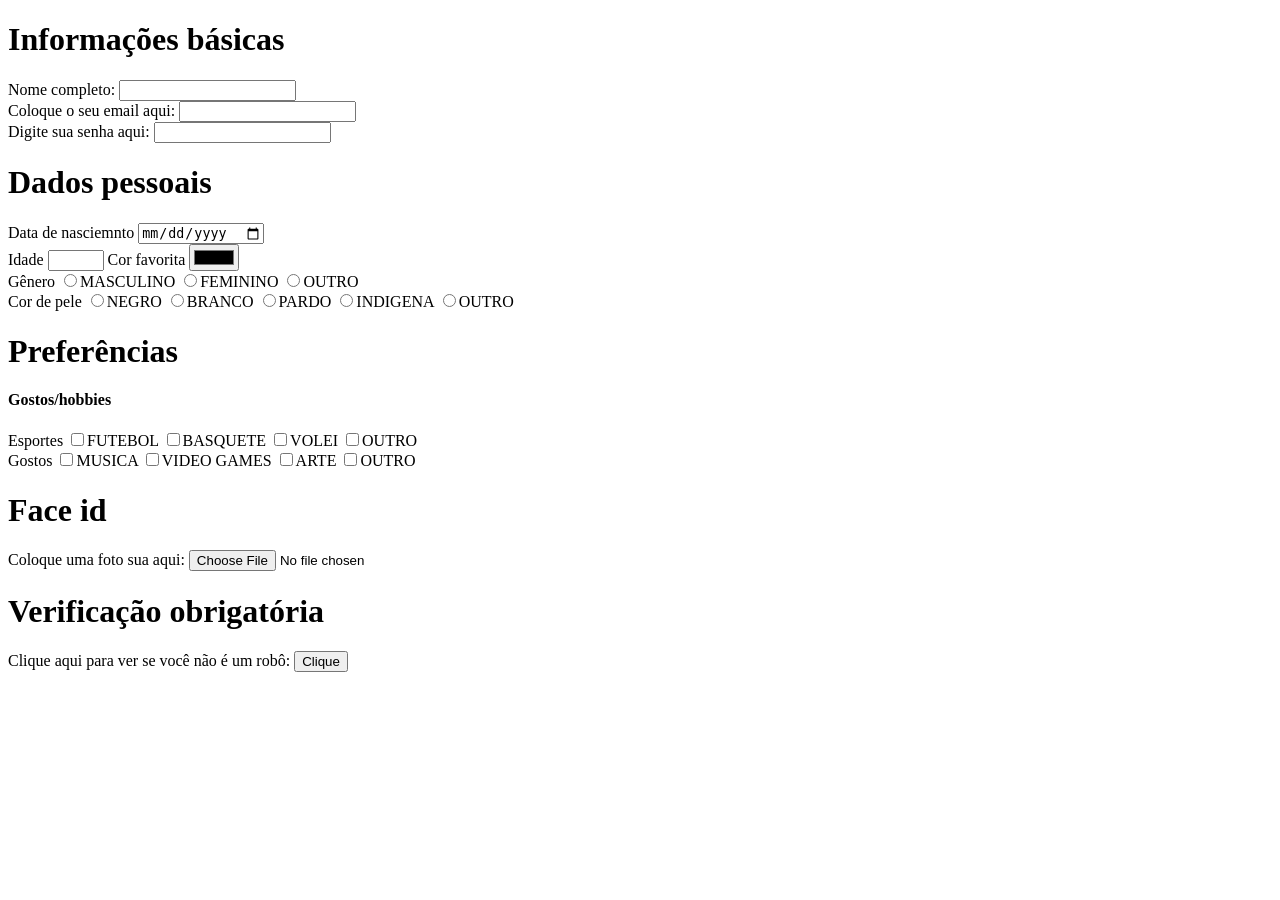
<file: formulario.html/index.html>
<!DOCTYPE html>
<html lang="en">
<head>
    <meta charset="UTF-8">
    <meta name="viewport" content="width=, initial-scale=1.0">
    <title>Document</title>
</head>
<body>
    <h1>Informações básicas</h1>
    <label for="Nome">Nome completo:</label>
    <input type="text" name="Nome completo" >
<br>
    <label for="Email">Coloque o seu email aqui:</label>
    <input type="email" name="Email" >
    <br>
    <label for="Senha">Digite sua senha aqui:</label>
    <input type="password" name="senha" >
    <h1>Dados pessoais</h1>
    <label for="Data">Data de nasciemnto</label>
    <input type="date" name="Data de nascimento">
    <br>
    <label for="Idade">Idade</label>
    <input type="number" name="Idade" min="0" max="120">
    <label for="Cor">Cor favorita</label>
    <input type="color" name="Cor" >
    <br>
    <label for="Genero">Gênero</label>
    <input type="radio" name="Genero" >MASCULINO
    <input type="radio" name="Genero" >FEMININO
    <input type="radio" name="Genero" >OUTRO
    <br>
    <label for="Cor">Cor de pele</label>
    <input type="radio" name="Cor" >NEGRO
    <input type="radio" name="Cor" >BRANCO
    <input type="radio" name="Cor" >PARDO
    <input type="radio" name="Cor" >INDIGENA
    <input type="radio" name="Cor" >OUTRO
    <h1>Preferências</h1>
    <h4>Gostos/hobbies</h4>
    <label for="Esportes">Esportes</label>
    <input type="checkbox" name="Esportes" >FUTEBOL
    <input type="checkbox" name="Esportes" >BASQUETE
    <input type="checkbox" name="Esportes" >VOLEI
    <input type="checkbox" name="Esportes" >OUTRO
    <br>
    <label for="Gostos">Gostos</label>
    <input type="checkbox" name="Gostos" >MUSICA
    <input type="checkbox" name="Gostos" >VIDEO GAMES
    <input type="checkbox" name="Gostos" >ARTE
    <input type="checkbox" name="Gostos" >OUTRO
    <h1>Face id</h1>
    <label for="Face">Coloque uma foto sua aqui:</label>
    <input type="file" name="Face" >
    <h1>Verificação obrigatória</h1>
    <label for="button">Clique aqui para ver se você não é um robô:</label>
    <input type="button" name="button" value="Clique">

</body>
</html>
</file>
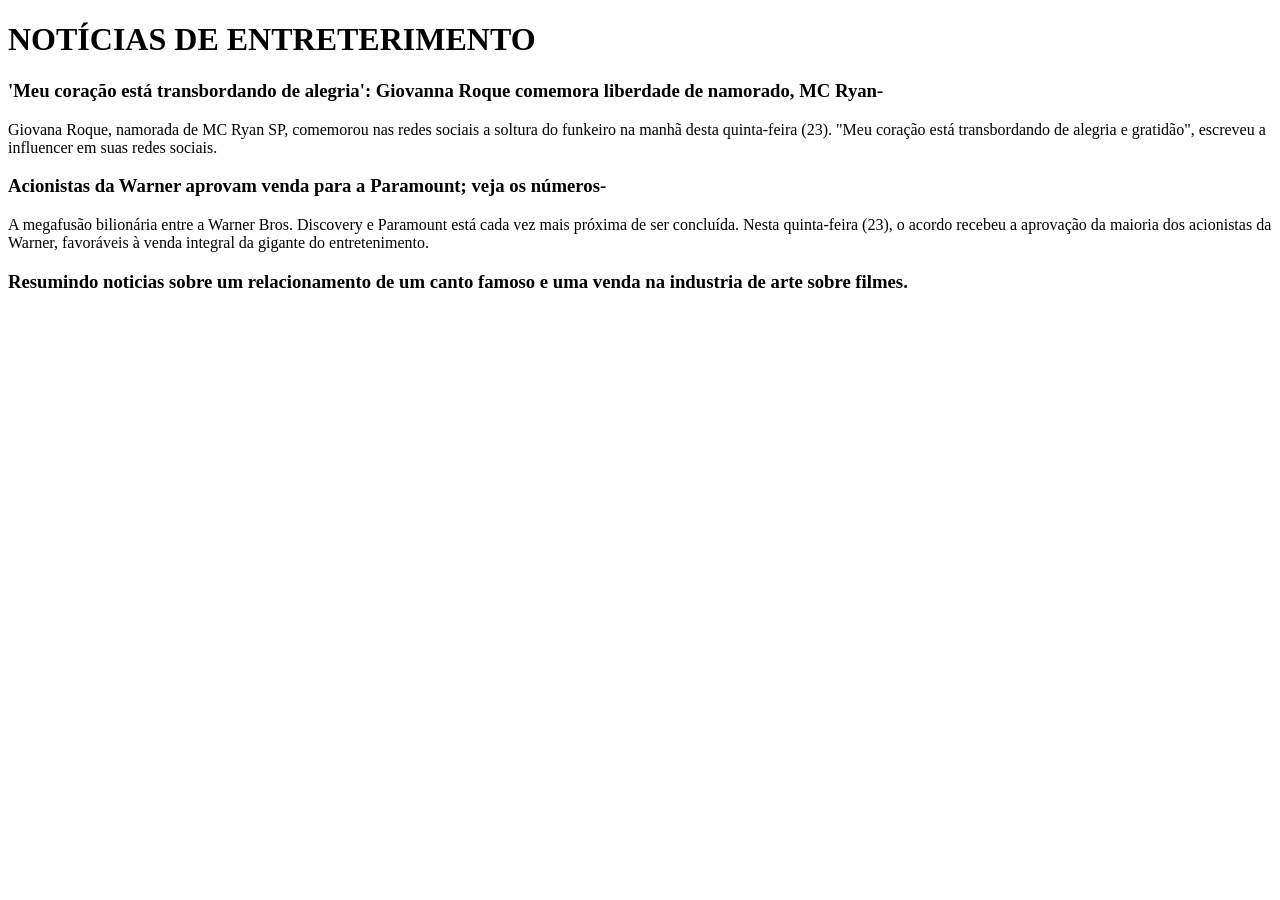
<file: HTML-noticias/Entreterimento.html>
<!DOCTYPE html>
<html lang="en">
<head>
    <meta charset="UTF-8">
    <meta name="viewport" content="width=device-width, initial-scale=1.0">
    <title>Document</title>
</head>
<body>
    <h1>NOTÍCIAS DE ENTRETERIMENTO</h1>

    <main>
        <h3>'Meu coração está transbordando de alegria': Giovanna Roque comemora liberdade de namorado, MC Ryan-</h3>
        Giovana Roque, namorada de MC Ryan SP, comemorou nas redes sociais a soltura do funkeiro na manhã desta quinta-feira (23). "Meu coração está transbordando de alegria e gratidão", escreveu a influencer em suas redes sociais.
    </main>

    <main>
        <h3>Acionistas da Warner aprovam venda para a Paramount; veja os números-</h3>
        <p>A megafusão bilionária entre a Warner Bros. Discovery e Paramount está cada vez mais próxima de ser concluída. Nesta quinta-feira (23), o acordo recebeu a aprovação da maioria dos acionistas da Warner, favoráveis à venda integral da gigante do entretenimento.</p>
    </main>
    <section>
        <h3>Resumindo noticias sobre um relacionamento de um canto famoso e uma venda na industria de arte sobre filmes.</h3>
    </section>
</body>
</html>
</file>
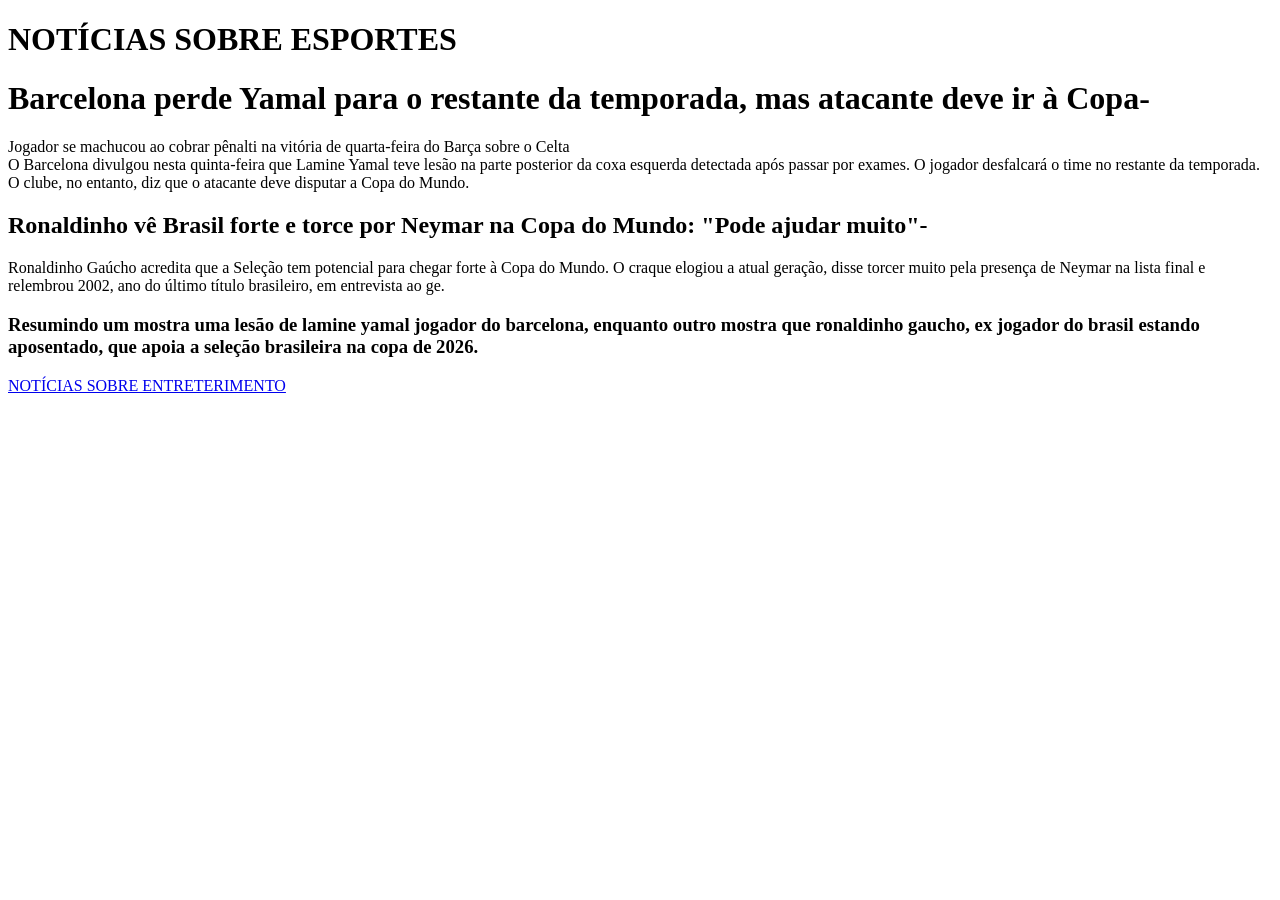
<file: HTML-noticias/Esportes.html>
<!DOCTYPE html>
<html lang="en">
<head>
    <meta charset="UTF-8">
    <meta name="viewport" content="width=device-width, initial-scale=1.0">
    <title>Document</title>
</head>
<body>

<h1>NOTÍCIAS SOBRE ESPORTES</h1>
    <main>
        <h1>Barcelona perde Yamal para o restante da temporada, mas atacante deve ir à Copa-</h1>
        <p>Jogador se machucou ao cobrar pênalti na vitória de quarta-feira do Barça sobre o Celta
            <br>
            O Barcelona divulgou nesta quinta-feira que Lamine Yamal teve lesão na parte posterior da coxa esquerda detectada após passar por exames. O jogador desfalcará o time no restante da temporada. O clube, no entanto, diz que o atacante deve disputar a Copa do Mundo.
        </p>
    </main>

    <div>
<h2>Ronaldinho vê Brasil forte e torce por Neymar na Copa do Mundo: "Pode ajudar muito"-</h2>
<p>Ronaldinho Gaúcho acredita que a Seleção tem potencial para chegar forte à Copa do Mundo. O craque elogiou a atual geração, disse torcer muito pela presença de Neymar na lista final e relembrou 2002, ano do último título brasileiro, em entrevista ao ge.
</p>

<section>
    <h3>Resumindo um mostra uma lesão de lamine yamal jogador do barcelona, enquanto outro mostra que ronaldinho gaucho, ex jogador do brasil estando aposentado, que apoia a seleção brasileira na copa de 2026.</h3>
</section>
    </div>

    <a href="Entreterimento.html">NOTÍCIAS SOBRE ENTRETERIMENTO</a>
    
</body>
</html>
</file>
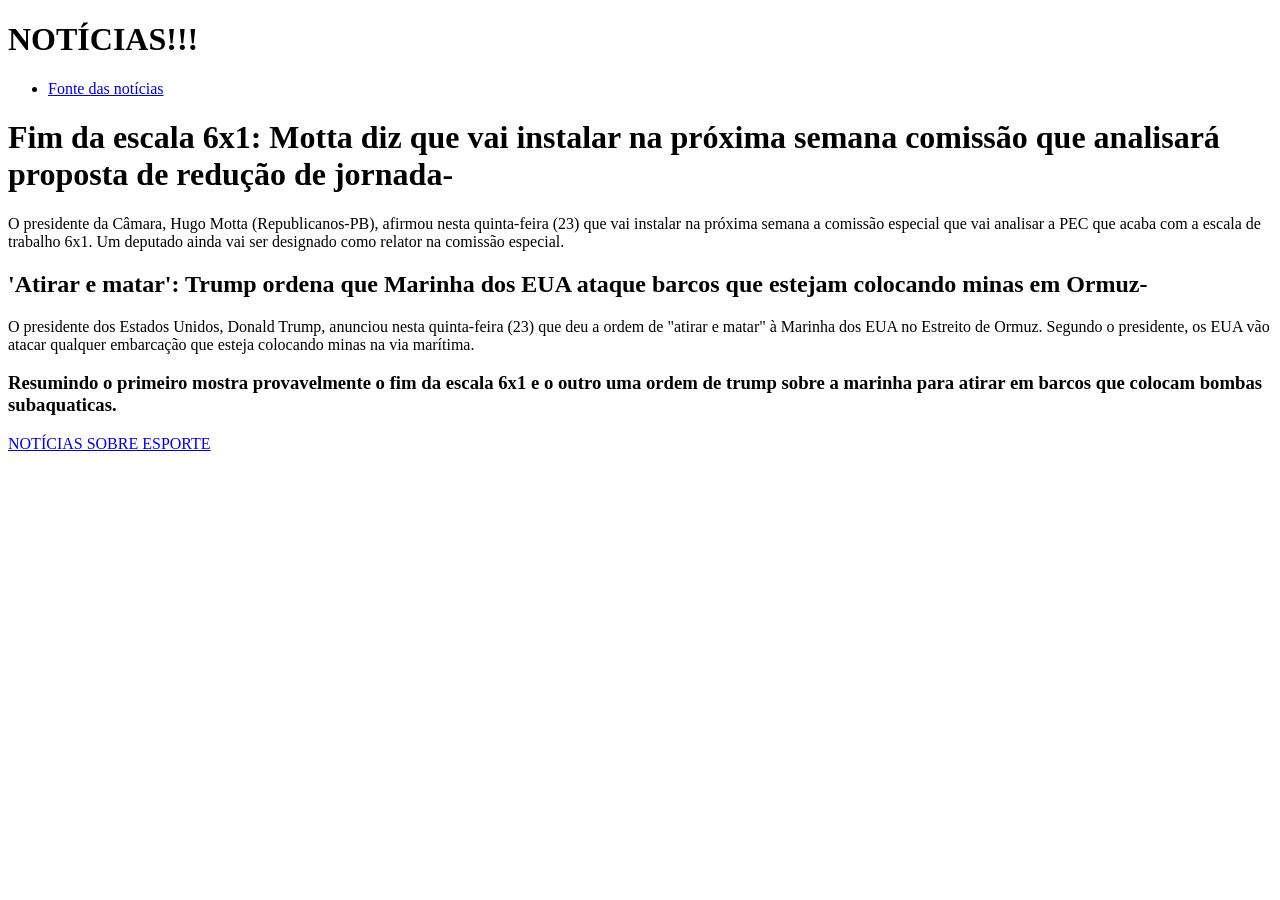
<file: HTML-noticias/Politica.html>
<!DOCTYPE html>
<html lang="en">
<head>
    <meta charset="UTF-8">
    <meta name="viewport" content="width=device-width, initial-scale=1.0">
    <title>Noticias</title>
</head>
<body>
    <h1>NOTÍCIAS!!!</h1>
    <nav>
        <ul>
            <li><a href="https://g1.globo.com/">Fonte das notícias</a></li>
        </ul>
    </nav>

<main>
    <h1>Fim da escala 6x1: Motta diz que vai instalar na próxima semana comissão que analisará proposta de redução de jornada-</h1>
    <p>O presidente da Câmara, Hugo Motta (Republicanos-PB), afirmou nesta quinta-feira (23) que vai instalar na próxima semana a comissão especial que vai analisar a PEC que acaba com a escala de trabalho 6x1. Um deputado ainda vai ser designado como relator na comissão especial.</p>
</main>

<main>
    <h2>'Atirar e matar': Trump ordena que Marinha dos EUA ataque barcos que estejam colocando minas em Ormuz-</h2>
    <p>O presidente dos Estados Unidos, Donald Trump, anunciou nesta quinta-feira (23) que deu a ordem de "atirar e matar" à Marinha dos EUA no Estreito de Ormuz. Segundo o presidente, os EUA vão atacar qualquer embarcação que esteja colocando minas na via marítima.</p>
</main>

<section>
    <h3>Resumindo o primeiro mostra provavelmente o fim da escala 6x1 e o outro uma ordem de trump sobre a marinha para atirar em barcos que colocam bombas subaquaticas.</h3>
</section>

<a href="Esportes.html">NOTÍCIAS SOBRE ESPORTE</a>







</body>
</html>
</file>
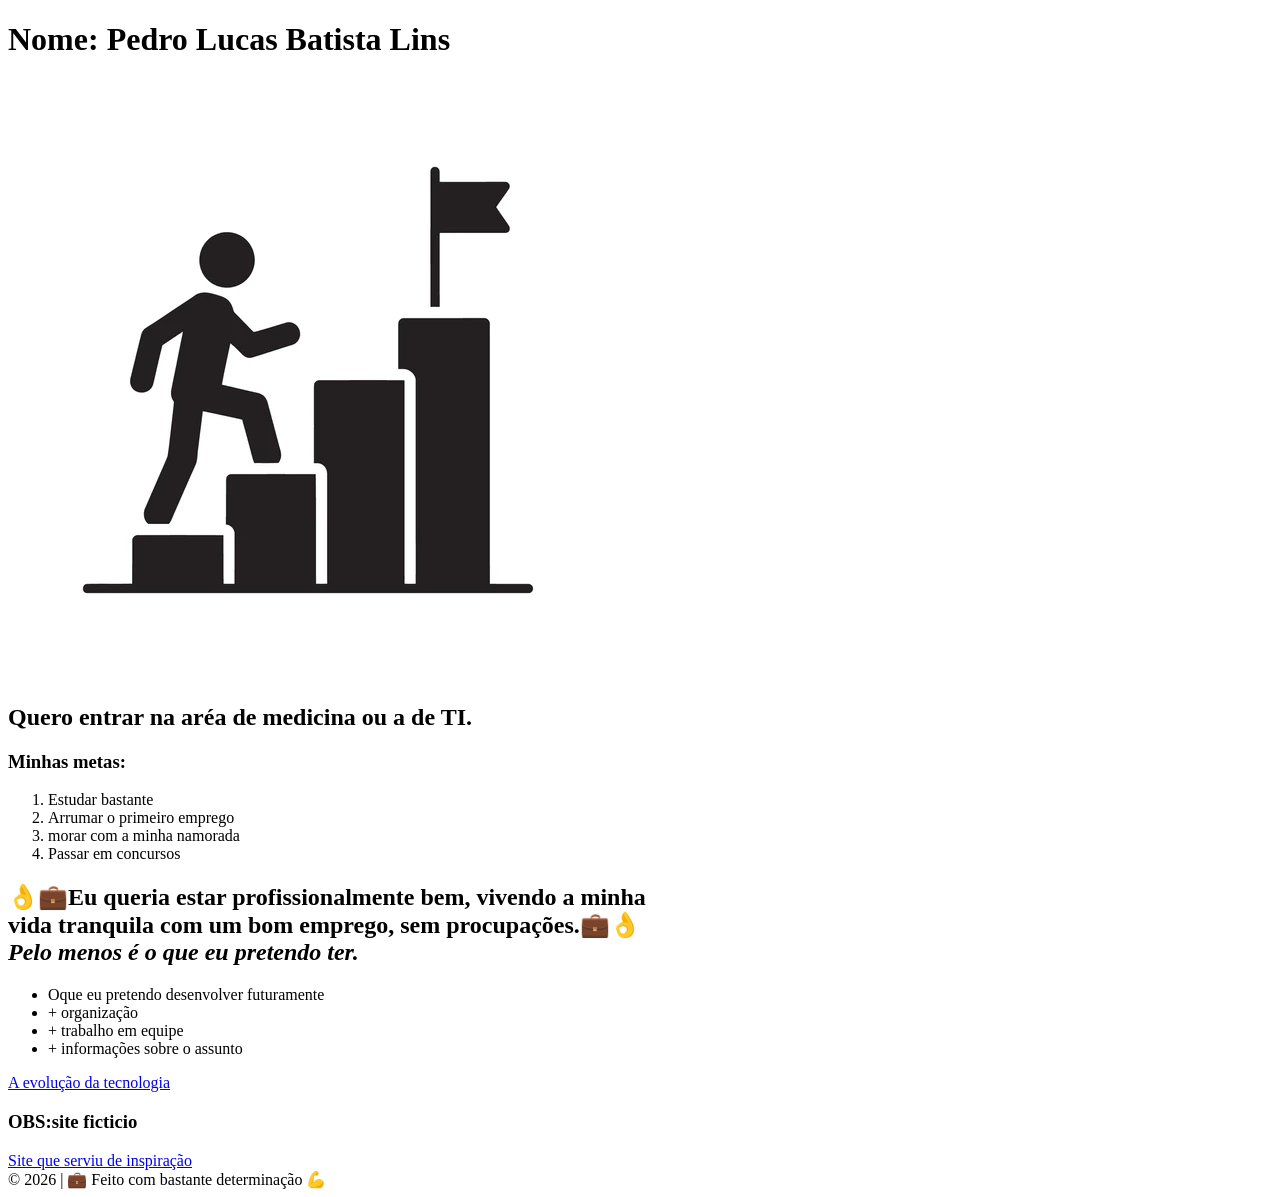
<file: HTML-Pedro Lucas/meu_futuro2_profissional.html>
<!DOCTYPE html>
<html lang="en">
<head>
    <meta charset="UTF-8">
    <meta name="viewport" content="width=device-width, initial-scale=1.0">
    <title>Document</title>
    <link rel="shortcut icon" href="favicon.ico" type="image/x-icon">
</head>
<body>
  <h1>Nome: Pedro Lucas Batista Lins</h1>
    <img src="career-progress-goal-achievement-icon-600nw-2649177315.webp" alt="">
    <h2>Quero entrar na aréa de medicina ou a de TI.</h2>
    <h3><strong>Minhas metas:</strong></h3>

    <ol type="cicle">
        <li>Estudar bastante</li>
        <li>Arrumar o primeiro emprego</li>
        <li>morar com a minha namorada</li>
        <li>Passar em concursos</li>
    </ol>
    <h2>👌💼Eu queria estar profissionalmente bem, vivendo a minha<br> vida tranquila com um bom emprego, sem procupações.💼👌<br><I>Pelo menos é o que eu pretendo ter.</I></h2>
    <ul type="cicle" start="1">
        <li>Oque eu pretendo desenvolver futuramente</li>
        <li>+ organização</li>
        <li>+ trabalho em equipe</li>
        <li>+ informações sobre o assunto</li>
    </ul>
<a href="https://e-safer.com.br/evolucao-da-tecnologia-durante-as-decadas/" target="_blank">A evolução da tecnologia</a>
<h3>OBS:site ficticio</h3>
<a href="https://www.microsoft.com/pt-br" target="_blank">Site que serviu de inspiração</a> <br>  

&copy; 2026 | 💼 Feito com bastante determinação 💪 
</body>
</html>
</file>
